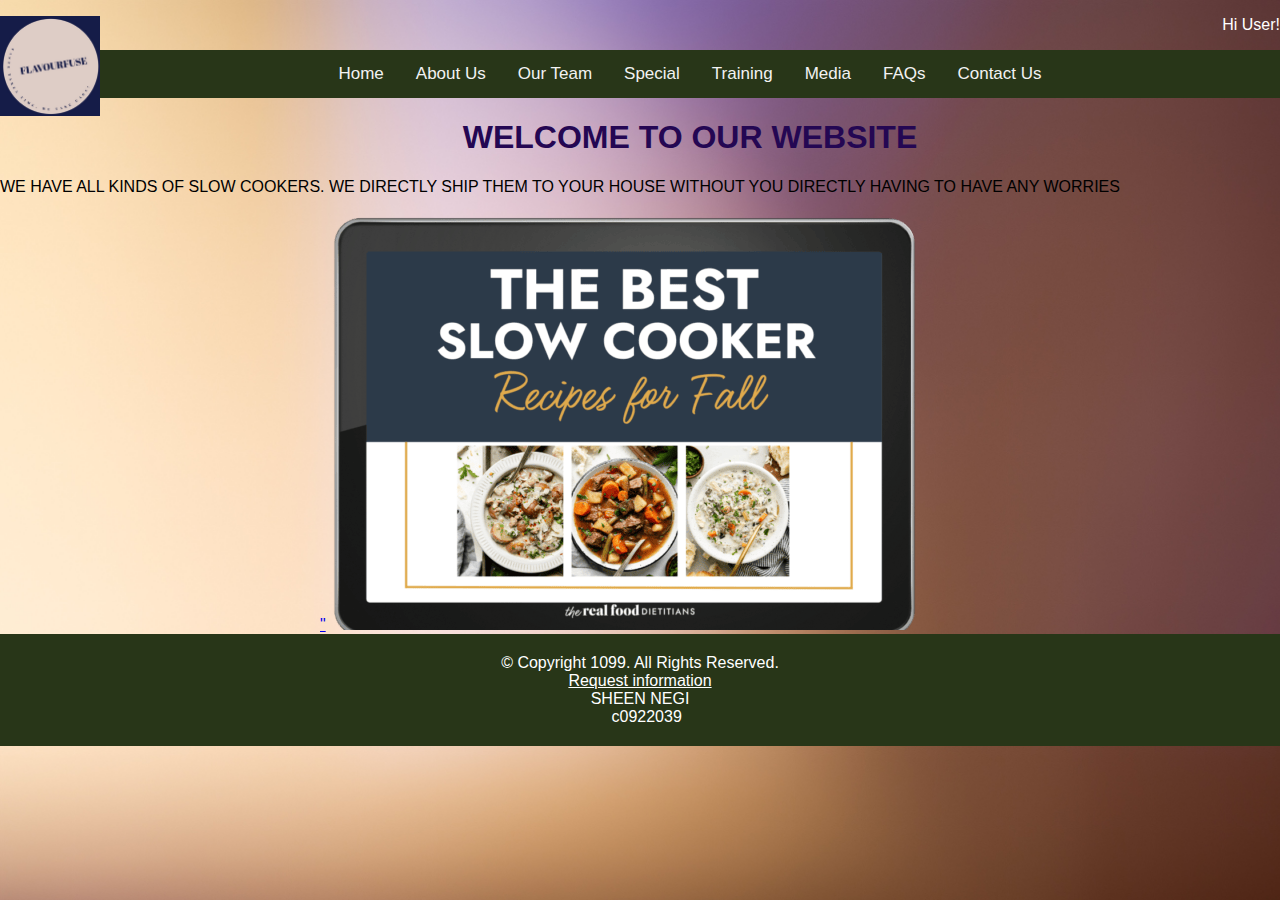
<file: index.html>
<!DOCTYPE html>
<html>

<head>
    <title>FLAVOURFUSE</title>
    <meta charset="utf-8">
    <meta name="viewport" content="width=device-width, initial scale=1">
    <link rel="stylesheet" href="css/style.css">
    <link rel="preconnect" href="https://fonts.googleapis.com">
    <link rel="preconnect" href="https://fonts.gstatic.com" crossorigin>
    <link
        href="https://fonts.googleapis.com/css2?family=Francois+One&family=Roboto+Slab:wght@100;200;300;400;500;600;700;800;900&display=swap"
        rel="stylesheet">
    <div>
        <a href="index.html" class="alignleft"> <img src="images/LOGO.jpeg" width="100px" height="100px"
                alt="FLAVOURFUSE"></a>

        <p class="hello">Hi User!</p>
    </div>
</head>

<body>
    <header>
    </header>
    <nav class="navi">
        <div class="inner__navi">
            <a href="index.html">Home </a>
            <a href="about.html">About Us</a>
            <a href="team.html">Our Team </a>
            <a href="specials.html">Special</a>
            <a href="training.html">Training</a>
            <a href="media.html">Media </a>
            <a href="faqs.html">FAQs</a>
            <a href="contact.html">Contact Us</a>
        </div>
    </nav>

    <h1>WELCOME TO OUR WEBSITE</h1>
    <p>WE HAVE ALL KINDS OF SLOW COOKERS. WE DIRECTLY SHIP THEM TO YOUR HOUSE WITHOUT YOU DIRECTLY HAVING TO HAVE ANY
        WORRIES</p>

        <div class="recipes">
            <a href="cookbook.html">"<img src="images/slow-rec.webp"></a>
        </div>
       
</body>
<footer>
    <p>&copy; Copyright 1099. All Rights Reserved.</p>
    <p><a href="mailto:info@flavour.com">Request information</a></p>
    <p>SHEEN NEGI</p>&nbsp;&nbsp; c0922039</p>
</footer>

</html>
</file>
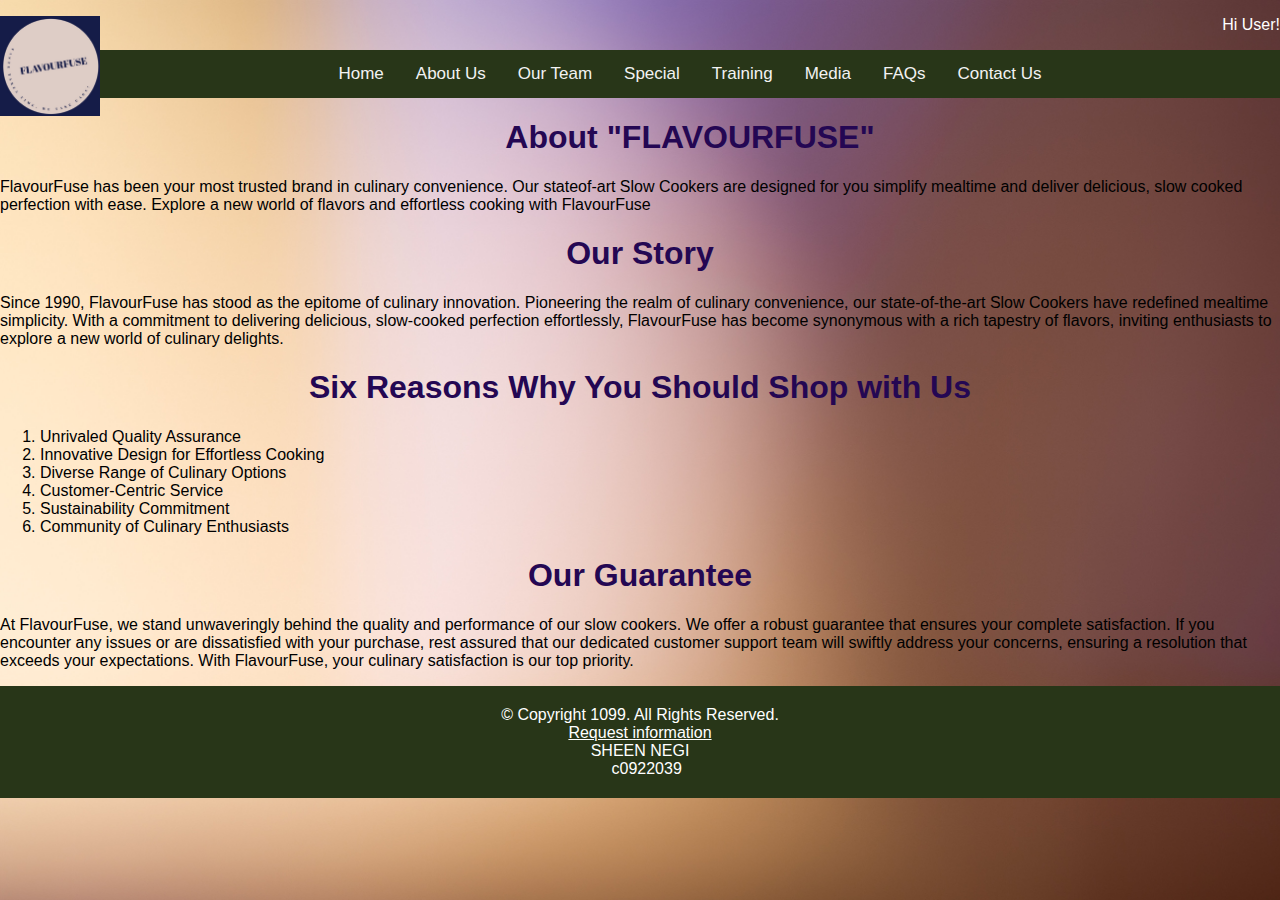
<file: about.html>
<!DOCTYPE html>
<html>

<head>
    <title>FLAVOURFUSE</title>
    <meta charset="utf-8">
    <meta name="viewport" content="width=device-width, initial scale=1">
    <link rel="stylesheet" href="css/style.css">
    <link rel="preconnect" href="https://fonts.googleapis.com">
    <link rel="preconnect" href="https://fonts.gstatic.com" crossorigin>
    <link
        href="https://fonts.googleapis.com/css2?family=Francois+One&family=Roboto+Slab:wght@100;200;300;400;500;600;700;800;900&display=swap"
        rel="stylesheet">
    <div>
        <a href="index.html" class="alignleft"> <img src="images/LOGO.jpeg" width="100px" height="100px"
                alt="FLAVOURFUSE"></a>

        <p class="hello">Hi User!</p>
    </div>
</head>

<body>
    <header>

        <nav class="navi">
            <div class="inner__navi">
                <a href="index.html">Home </a>
                <a href="about.html">About Us</a>
                <a href="team.html">Our Team </a>
                <a href="specials.html">Special</a>
                <a href="training.html">Training</a>
                <a href="media.html">Media </a>
                <a href="faqs.html">FAQs</a>
                <a href="contact.html">Contact Us</a>
            </div>
        </nav>
    </header>
    <main>
        <section id="about">
            <h1>About "FLAVOURFUSE"</h1>
            <p>
                FlavourFuse has been your most trusted brand in culinary convenience. Our stateof-art Slow Cookers are
                designed for you simplify mealtime and deliver delicious,
                slow cooked perfection with ease. Explore a new world of flavors and effortless
                cooking with FlavourFuse
            </p>
        </section>
        <section id="story">
            <h1>Our Story</h1>
            <p>
                Since 1990, FlavourFuse has stood as the epitome of culinary innovation. Pioneering the realm of
                culinary convenience, our state-of-the-art Slow Cookers have redefined mealtime simplicity. With a
                commitment to delivering delicious, slow-cooked perfection effortlessly, FlavourFuse has become
                synonymous with a rich tapestry of flavors, inviting enthusiasts to explore a new world of culinary
                delights.
            </p>
        </section>
        <section id="reasons">
            <h1>Six Reasons Why You Should Shop with Us</h1>
            <ol>
                <li>Unrivaled Quality Assurance</li>
                <li>Innovative Design for Effortless Cooking</li>
                <li>Diverse Range of Culinary Options</li>
                <li>Customer-Centric Service</li>
                <li>Sustainability Commitment</li>
                <li>Community of Culinary Enthusiasts</li>
            </ol>
        </section>
        <section id="guarantee">
            <h1>Our Guarantee</h1>
            <p>
                At FlavourFuse, we stand unwaveringly behind the quality and performance of our slow cookers. We offer a
                robust guarantee that ensures your complete satisfaction. If you encounter any issues or are
                dissatisfied with your purchase, rest assured that our dedicated customer support team will swiftly
                address your concerns, ensuring a resolution that exceeds your expectations. With FlavourFuse, your
                culinary satisfaction is our top priority.
            </p>
        </section>
    </main>
</body>
<footer>
    <p>&copy; Copyright 1099. All Rights Reserved.</p>
    <p><a href="mailto:info@flavour.com">Request information</a></p>
    <p>SHEEN NEGI</p>&nbsp;&nbsp; c0922039</p>
</footer>

</html>
</file>
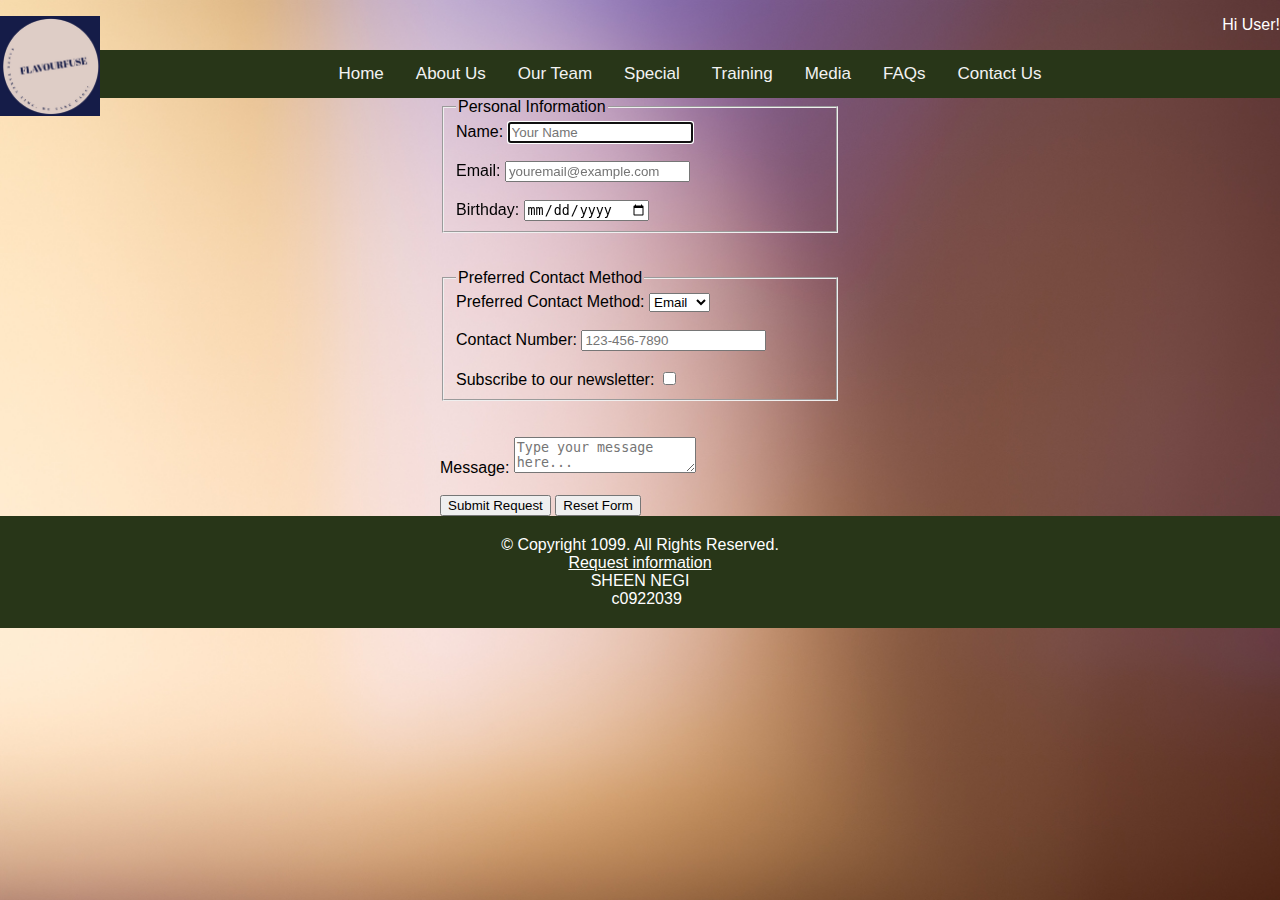
<file: contact.html>
<!DOCTYPE html>
<html>

<head>
    <title>FLAVOURFUSE</title>
    <meta charset="utf-8">
    <meta name="viewport" content="width=device-width, initial scale=1">
    <link rel="stylesheet" href="css/style.css">
    <link rel="preconnect" href="https://fonts.googleapis.com">
    <link rel="preconnect" href="https://fonts.gstatic.com" crossorigin>
    <link
        href="https://fonts.googleapis.com/css2?family=Francois+One&family=Roboto+Slab:wght@100;200;300;400;500;600;700;800;900&display=swap"
        rel="stylesheet">
    <div>
        <a href="index.html" class="alignleft"> <img src="images/LOGO.jpeg" width="100px" height="100px"
                alt="FLAVOURFUSE"></a>

        <p class="hello">Hi User!</p>
    </div>
</head>

<body>
    <nav class="navi">
        <div class="inner__navi">
            <a href="index.html">Home </a>
            <a href="about.html">About Us</a>
            <a href="team.html">Our Team </a>
            <a href="specials.html">Special</a>
            <a href="training.html">Training</a>
            <a href="media.html">Media </a>
            <a href="faqs.html">FAQs</a>
            <a href="contact.html">Contact Us</a>
        </div>
    </nav>
    <header></header>
    <form class="contact-form" action="/submit_contact_form" method="post">
        <fieldset>
           <legend>Personal Information</legend>
       
           <label for="name">Name:</label>
           <input type="text" id="name" name="name" required placeholder="Your Name" autofocus>
       
           <br><br>
       
           <label for="email">Email:</label>
           <input type="email" id="email" name="email" required placeholder="youremail@example.com">
       
           <br><br>
       
           <label for="birthday">Birthday:</label>
           <input type="date" id="birthday" name="birthday">
        </fieldset>
       
        <br><br>
       
        <fieldset>
           <legend>Preferred Contact Method</legend>
       
           <label for="contact-method">Preferred Contact Method:</label>
           <select id="contact-method" name="contact-method">
             <option value="email">Email</option>
             <option value="phone">Phone</option>
           </select>
       
           <br><br>
       
           <label for="contact-number">Contact Number:</label>
           <input type="text" id="contact-number" name="contact-number" placeholder="123-456-7890">
       
           <br><br>
       
           <label for="subscribe-newsletter">Subscribe to our newsletter:</label>
           <input type="checkbox" id="subscribe-newsletter" name="subscribe-newsletter">
        </fieldset>
       
        <br><br>
       
        <label for="message">Message:</label>
        <textarea id="message" name="message" required placeholder="Type your message here..."></textarea>
       
        <br><br>
       
        <button type="submit">Submit Request</button>
        <button type="reset">Reset Form</button>
       </form>
</body>
<footer>
    <p>&copy; Copyright 1099. All Rights Reserved.</p>
    <p><a href="mailto:info@flavour.com">Request information</a></p>
    <p>SHEEN NEGI</p>&nbsp;&nbsp; c0922039</p>
</footer>

</html>
</file>
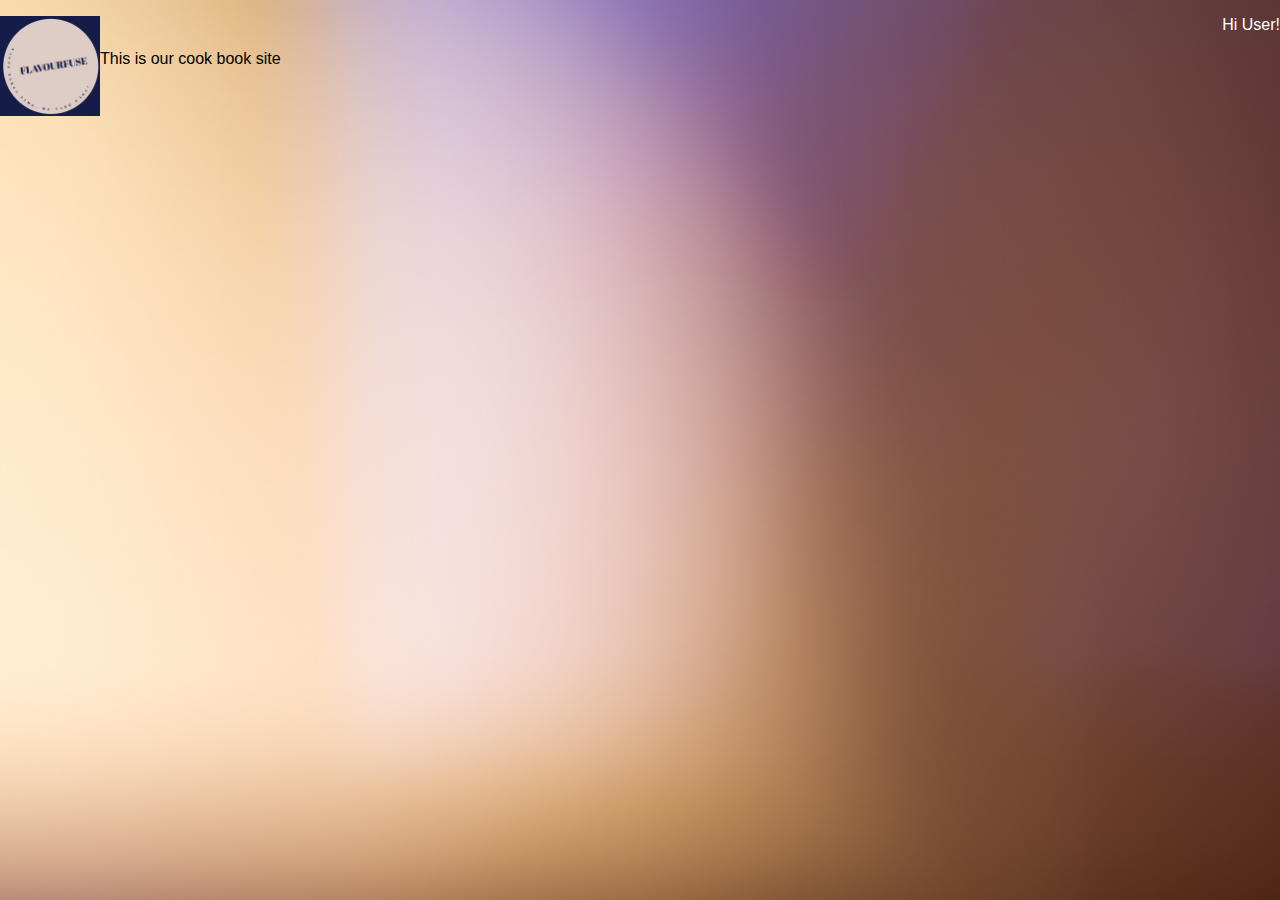
<file: cookbook.html>
<!DOCTYPE html>
<html>

<head>
    <title>FLAVOURFUSE</title>
    <meta charset="utf-8">
    <meta name="viewport" content="width=device-width, initial scale=1">
    <link rel="stylesheet" href="css/style.css">
    <link rel="preconnect" href="https://fonts.googleapis.com">
    <link rel="preconnect" href="https://fonts.gstatic.com" crossorigin>
    <link
        href="https://fonts.googleapis.com/css2?family=Francois+One&family=Roboto+Slab:wght@100;200;300;400;500;600;700;800;900&display=swap"
        rel="stylesheet">
    <div>
        <a href="index.html" class="alignleft"> <img src="images/LOGO.jpeg" width="100px" height="100px"
                alt="FLAVOURFUSE"></a>

        <p class="hello">Hi User!</p>
    </div>
</head>

<body>
    <header>
    </header>
<p>This is our cook book site</p>
</body>
</html>
</file>
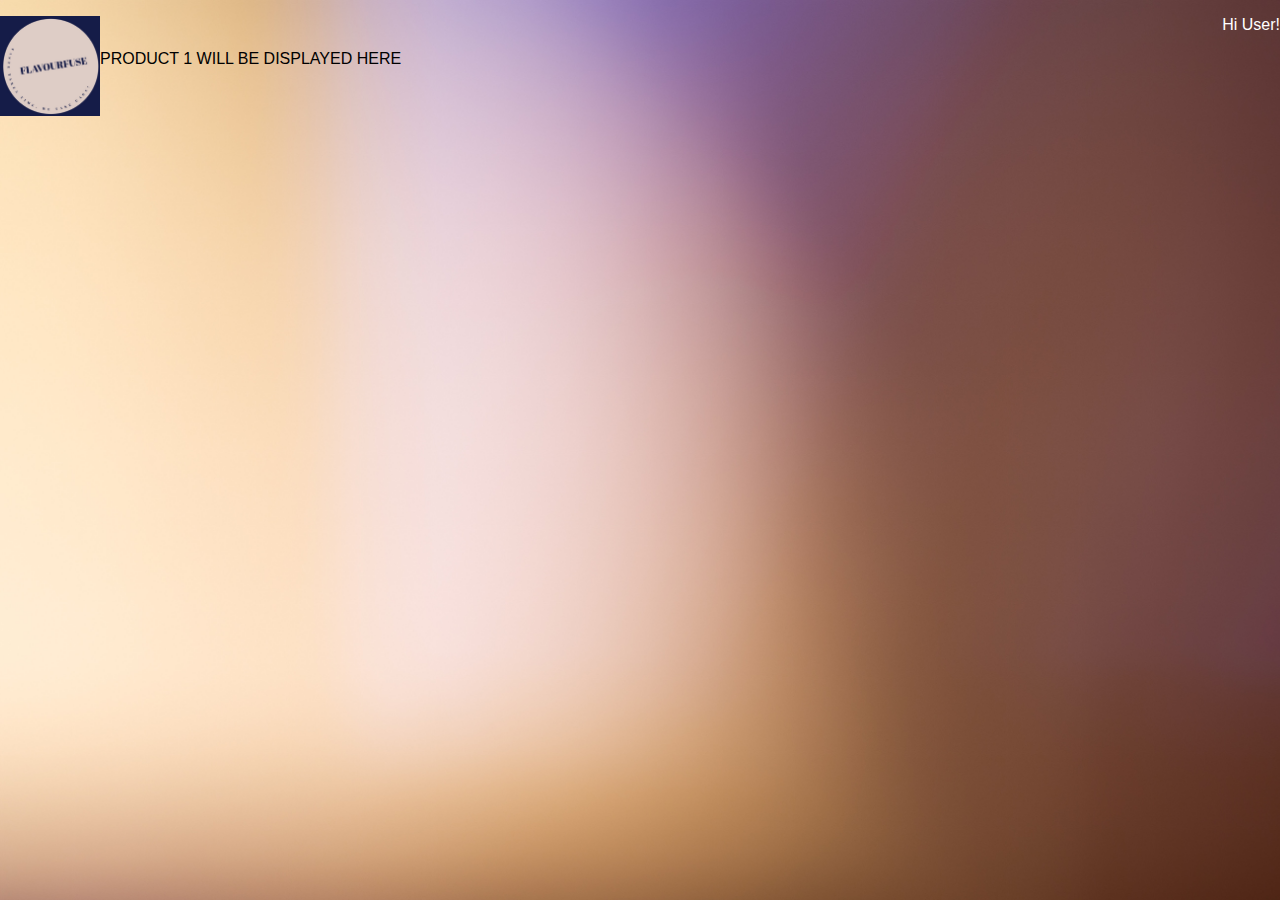
<file: product1.html>
<!DOCTYPE html>
<html>

<head>
    <title>FLAVOURFUSE</title>
    <meta charset="utf-8">
    <meta name="viewport" content="width=device-width, initial scale=1">
    <link rel="stylesheet" href="css/style.css">
    <link rel="preconnect" href="https://fonts.googleapis.com">
    <link rel="preconnect" href="https://fonts.gstatic.com" crossorigin>
    <link
        href="https://fonts.googleapis.com/css2?family=Francois+One&family=Roboto+Slab:wght@100;200;300;400;500;600;700;800;900&display=swap"
        rel="stylesheet">
    <div>
        <a href="index.html" class="alignleft"> <img src="images/LOGO.jpeg" width="100px" height="100px"
                alt="FLAVOURFUSE"></a>

        <p class="hello">Hi User!</p>
    </div>
</head>

<body>
    <header>
    </header>
<p>PRODUCT 1 WILL BE DISPLAYED HERE</p>
</body>
</html>
</file>
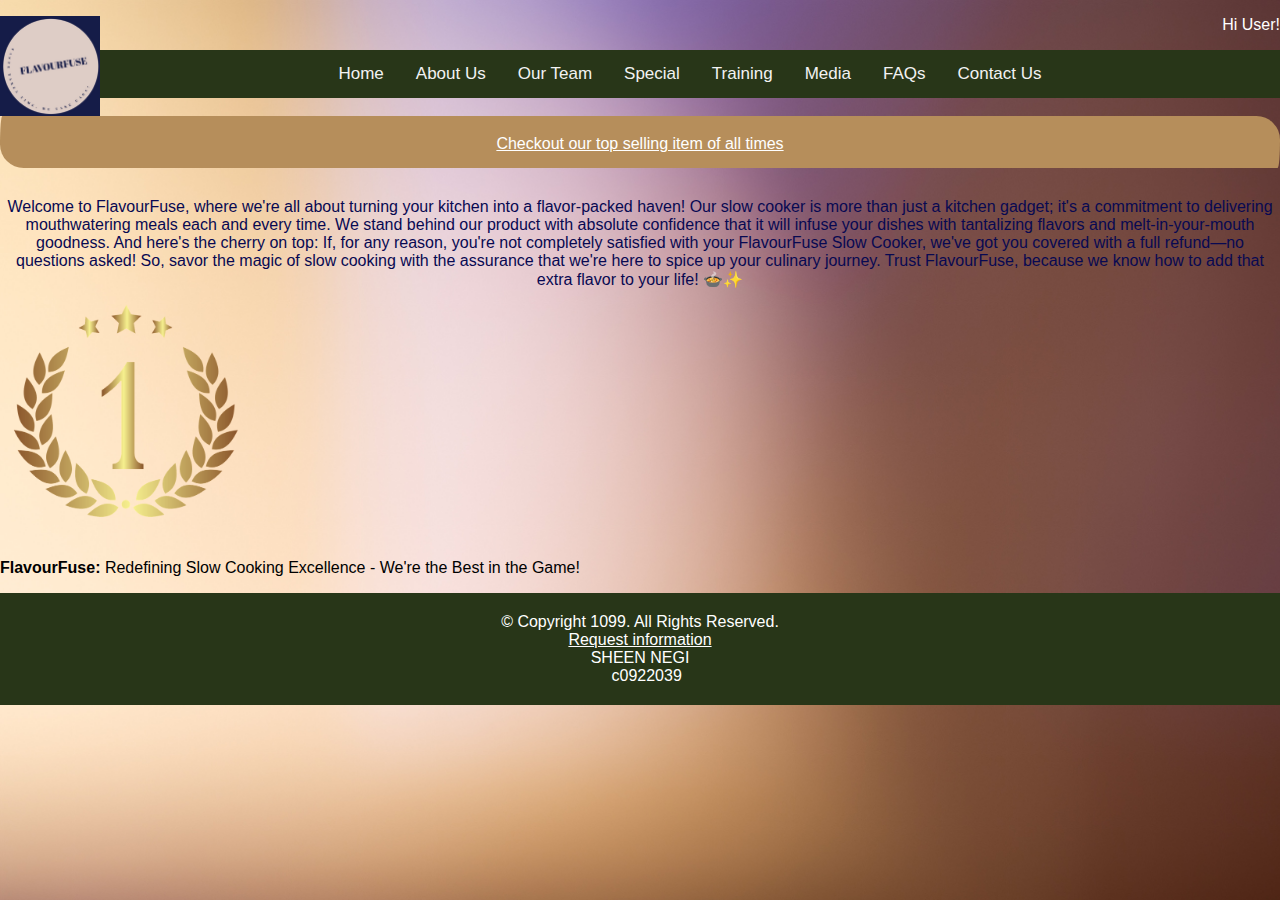
<file: specials.html>
<!DOCTYPE html>
<html>

<head>
    <title>FLAVOURFUSE</title>
    <meta charset="utf-8">
    <meta name="viewport" content="width=device-width, initial scale=1">
    <link rel="stylesheet" href="css/style.css">
    <link rel="preconnect" href="https://fonts.googleapis.com">
    <link rel="preconnect" href="https://fonts.gstatic.com" crossorigin>
    <link
        href="https://fonts.googleapis.com/css2?family=Francois+One&family=Roboto+Slab:wght@100;200;300;400;500;600;700;800;900&display=swap"
        rel="stylesheet">
    <div>
        <a href="index.html" class="alignleft"> <img src="images/LOGO.jpeg" width="100px" height="100px"
                alt="FLAVOURFUSE"></a>

        <p class="hello">Hi User!</p>
    </div>
</head>

<body>
    <header>
    </header>
    <nav class="navi">
        <div class="inner__navi">
            <a href="index.html">Home </a>
            <a href="about.html">About Us</a>
            <a href="team.html">Our Team </a>
            <a href="special.html">Special</a>
            <a href="training.html">Training</a>
            <a href="media.html">Media </a>
            <a href="faqs.html">FAQs</a>
            <a href="contact.html">Contact Us</a>
        </div>
    </nav>
    <br>
    <div class="top-banner">
        <a href="product1.html" target="_blank">Checkout our top selling item of all times</a>
    </div>
<div class="phrase" >
Welcome to FlavourFuse, where we're all about turning your kitchen into a flavor-packed haven! Our slow cooker is
more than just a kitchen gadget; it's a commitment to delivering mouthwatering meals each and every time. We stand
behind our product with absolute confidence that it will infuse your dishes with tantalizing flavors and
melt-in-your-mouth goodness. And here's the cherry on top: If, for any reason, you're not completely satisfied with
your FlavourFuse Slow Cooker, we've got you covered with a full refund—no questions asked! So, savor the magic of
slow cooking with the assurance that we're here to spice up your culinary journey. Trust FlavourFuse, because we
know how to add that extra flavor to your life! 🍲✨
</div>
    <div class="images">
        <div><img src="images/number1.webp" height="250" width="250"></div>
        <div><p><B>FlavourFuse:</B> Redefining Slow Cooking Excellence - We're the Best in the Game!</p></div>
    </div>

</body>
<footer>
    <p>&copy; Copyright 1099. All Rights Reserved.</p>
    <p><a href="mailto:info@flavour.com">Request information</a></p>
    <p>SHEEN NEGI</p>&nbsp;&nbsp; c0922039</p>
</footer>

</html>
</file>
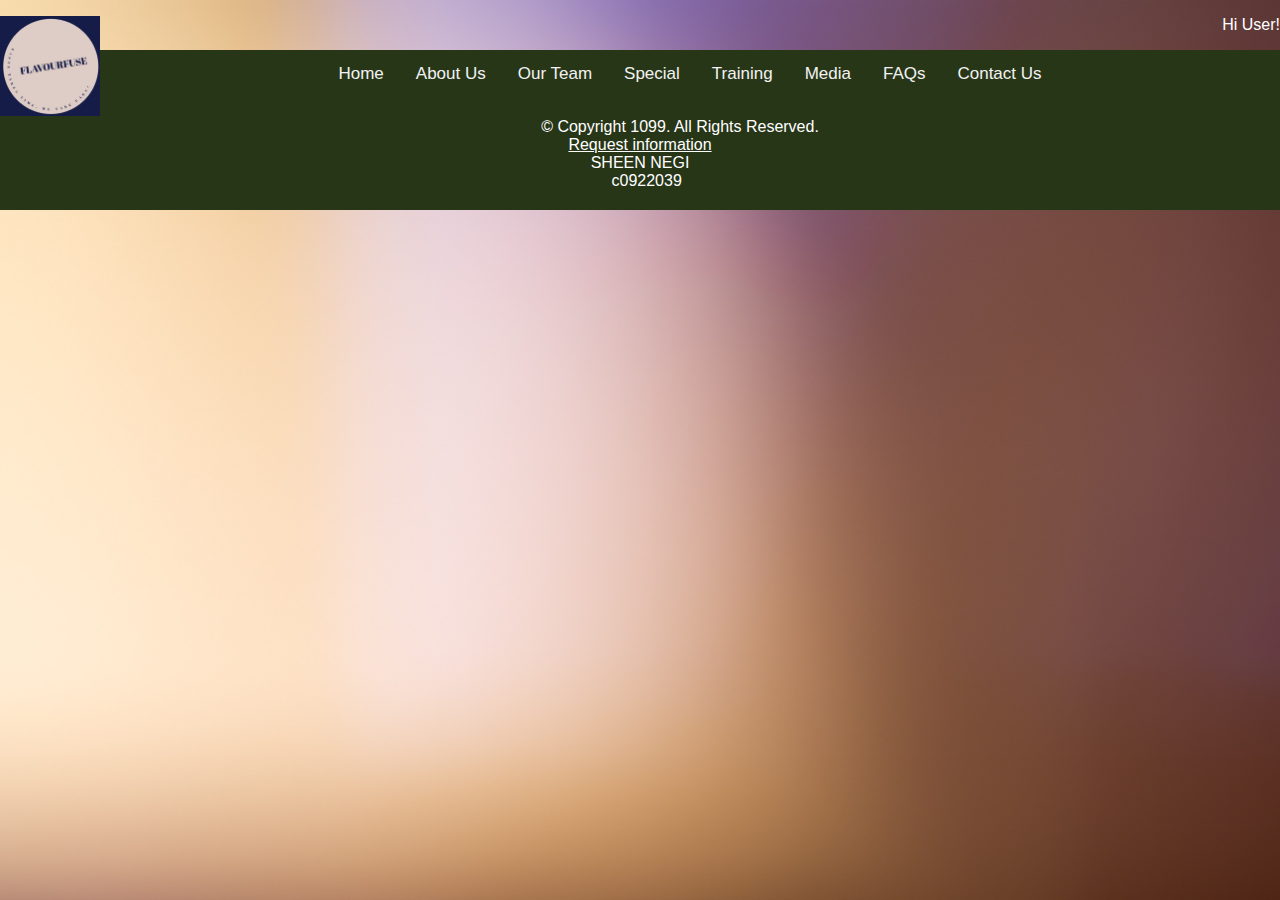
<file: template.html>
<!DOCTYPE html>
<html>

<head>
    <title>FLAVOURFUSE</title>
    <meta charset="utf-8">
    <meta name="viewport" content="width=device-width, initial scale=1">
    <link rel="stylesheet" href="css/style.css">
    <link rel="preconnect" href="https://fonts.googleapis.com">
    <link rel="preconnect" href="https://fonts.gstatic.com" crossorigin>
    <link
        href="https://fonts.googleapis.com/css2?family=Francois+One&family=Roboto+Slab:wght@100;200;300;400;500;600;700;800;900&display=swap"
        rel="stylesheet">
    <div>
        <a href="index.html" class="alignleft"> <img src="images/LOGO.jpeg" width="100px" height="100px"
                alt="FLAVOURFUSE"></a>

        <p class="hello">Hi User!</p>
    </div>
</head>

<body>
    <nav class="navi">
        <div class="inner__navi">
            <a href="index.html">Home </a>
            <a href="about.html">About Us</a>
            <a href="team.html">Our Team </a>
            <a href="specials.html">Special</a>
            <a href="training.html">Training</a>
            <a href="media.html">Media </a>
            <a href="faqs.html">FAQs</a>
            <a href="contact.html">Contact Us</a>
        </div>
    </nav>
</body>
<footer>
    <p>&copy; Copyright 1099. All Rights Reserved.</p>
    <p><a href="mailto:info@flavour.com">Request information</a></p>
    <p>SHEEN NEGI</p>&nbsp;&nbsp; c0922039</p>
</footer>

</html>
</file>
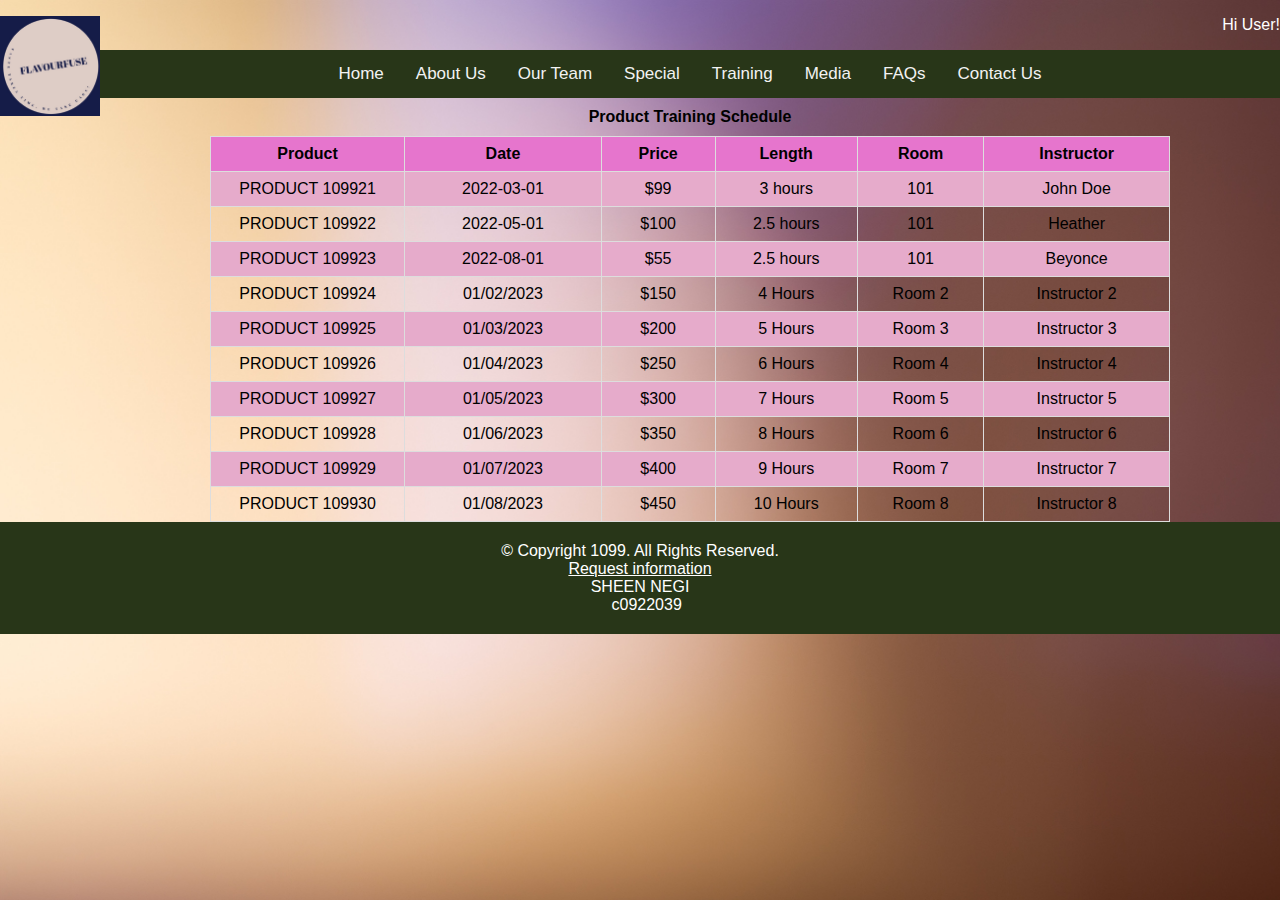
<file: training.html>
<!DOCTYPE html>
<html>

<head>
    <title>FLAVOURFUSE</title>
    <meta charset="utf-8">
    <meta name="viewport" content="width=device-width, initial scale=1">
    <link rel="stylesheet" href="css/style.css">
    <link rel="preconnect" href="https://fonts.googleapis.com">
    <link rel="preconnect" href="https://fonts.gstatic.com" crossorigin>
    <link
        href="https://fonts.googleapis.com/css2?family=Francois+One&family=Roboto+Slab:wght@100;200;300;400;500;600;700;800;900&display=swap"
        rel="stylesheet">
    <div>
        <a href="index.html" class="alignleft"> <img src="images/LOGO.jpeg" width="100px" height="100px"
                alt="FLAVOURFUSE"></a>

        <p class="hello">Hi User!</p>
    </div>
</head>

<body>
    <header>
    </header>
    <nav class="navi">
        <div class="inner__navi">
            <a href="index.html">Home </a>
            <a href="about.html">About Us</a>
            <a href="team.html">Our Team </a>
            <a href="specials.html">Special</a>
            <a href="training.html">Training</a>
            <a href="media.html">Media </a>
            <a href="faqs.html">FAQs</a>
            <a href="contact.html">Contact Us</a>
        </div>
    </nav>
    <table class="center">
        <caption>Product Training Schedule</caption>
        
            <tr>
                <th>Product</th>
                <th>Date</th>
                <th>Price</th>
                <th>Length</th>
                <th>Room</th>
                <th>Instructor</th>
            </tr>
        
        <tb>
            <tr>
                <td>PRODUCT 109921</td>
                <td>2022-03-01</td>
                <td>$99</td>
                <td>3 hours</td>
                <td>101</td>
                <td>John Doe</td>
            </tr>
            <tr>
                <td>PRODUCT 109922</td>
                <td>2022-05-01</td>
                <td>$100</td>
                <td>2.5 hours</td>
                <td>101</td>
                <td>Heather</td>
            </tr>
            <tr>
                <td>PRODUCT 109923</td>
                <td>2022-08-01</td>
                <td>$55</td>
                <td>2.5 hours</td>
                <td>101</td>
                <td>Beyonce</td>
            </tr>
            <tr>
                <td>PRODUCT 109924</td>
                <td>01/02/2023</td>
                <td>$150</td>
                <td>4 Hours</td>
                <td>Room 2</td>
                <td>Instructor 2</td>
            </tr>
            <tr>
                <td>PRODUCT 109925</td>
                <td>01/03/2023</td>
                <td>$200</td>
                <td>5 Hours</td>
                <td>Room 3</td>
                <td>Instructor 3</td>
            </tr>
            <tr>
                <td>PRODUCT 109926</td>
                <td>01/04/2023</td>
                <td>$250</td>
                <td>6 Hours</td>
                <td>Room 4</td>
                <td>Instructor 4</td>
            </tr>
            <tr>
                <td>PRODUCT 109927</td>
                <td>01/05/2023</td>
                <td>$300</td>
                <td>7 Hours</td>
                <td>Room 5</td>
                <td>Instructor 5</td>
            </tr>
            <tr>
                <td>PRODUCT 109928</td>
                <td>01/06/2023</td>
                <td>$350</td>
                <td>8 Hours</td>
                <td>Room 6</td>
                <td>Instructor 6</td>
            </tr>
            <tr>
                <td>PRODUCT 109929</td>
                <td>01/07/2023</td>
                <td>$400</td>
                <td>9 Hours</td>
                <td>Room 7</td>
                <td>Instructor 7</td>
            </tr>
            <tr>
                <td>PRODUCT 109930</td>
                <td>01/08/2023</td>
                <td>$450</td>
                <td>10 Hours</td>
                <td>Room 8</td>
                <td>Instructor 8</td>
            </tr>
        </tb>
    </table>
</body>
<footer>
    <p>&copy; Copyright 1099. All Rights Reserved.</p>
    <p><a href="mailto:info@flavour.com">Request information</a></p>
    <p>SHEEN NEGI</p>&nbsp;&nbsp; c0922039</p>
</footer>

</html>
</file>
<file: css/style.css>
.navi {
    overflow: hidden;
    background-color: #283618;

}
.hello{
    text-align: right;
    color:#fff;
}
.alignleft {
	float: left;

}

body {
    background-color: #ffffff;
    background-image: url(background.jpg);
    background-attachment: fixed;
    background-size: cover;
}

h1 {
    text-align:center;
    color: rgb(36, 7, 83);
}

.inner__navi {
    display: flex;
    justify-content: center;
}

.contact-form {
    width: 100%;
    max-width: 400px;
    margin: 0 auto;
 }

.navi a {
    float: left;
    color: #f2f2f2;
    text-align: center;
    padding: 14px 16px;
    text-decoration: none;
    font-size: 17px;
}

.navi a:hover {
    background-color: #ddd;
    color: black;
}
.recipes{
    display: block;
  margin-left: auto;
  margin-right: auto;
  width: 50%;
}
.phrase{
    color:rgb(8, 9, 82);
    text-align: center;
}
footer {
    background-color: #283618;
    color: #fff;
    padding: 20px;
    text-align: center;
}

footer p {
    margin: 0;
}
footer a{
    color: white;
}

.top-banner {
    margin-bottom: 30px;
    text-align: center;
    background-color: #b68e5b;
    border-radius: 10px 100px /120px 100px;
  }
  
  .top-banner a, .top-banner span {
    display: inline-block;
  }
  
  .top-banner a {
    width: 100%;
    padding: 15px 0;
    text-decoration: none;
    color: #fff;
    color:#ffffff;
    text-decoration: underline;
  }
  
  .top-banner a:hover {
    color: #e4b349;
  }
  /* Generic styles */
body {
    font-family: Arial, sans-serif;
    margin: 0;
    padding: 0;
}

.center-image {
    display: flex;
    justify-content: center;
    margin-bottom: 20px;
}

nav ul {
    list-style-type: none;
    margin: 0;
    padding: 0;
}

nav ul li a {
    color: #000;
    text-decoration: none;
}

nav ul li a:hover {
    text-decoration: underline;
}

/* Media queries for mob viewports */
@media screen and (max-width: 480px) {

}
/* Media queries for tab viewports */
@media screen and (min-width: 481px) and (max-width: 768px) {
}
/* Media queries for desktop viewports */
@media screen and (min-width: 769px) {

}
figure {
    margin-bottom: 20px;
}

.emp {
    width: 75%;
}

figcaption {
    font-style: italic;
    color: #777;
    margin-top: 5px;
}

/* Style the aside section */
aside {
    padding: 20px;
    background-color: #f4f4f4;
    margin-bottom: 20px;
}

aside p {
    margin-bottom: 10px;
}


table {
    border-collapse: collapse;
    width: 75%;
    text-align: center;
    
}
.center {
    margin-left: auto;
    margin-right: auto;
  }

caption {
    font-weight: bold;
    padding: 10px;
    text-align: center;
}

th, td {
    border: 1px solid #ddd;
    padding: 8px;
    text-align: center;
    height: 2px;
    width: 2px;
}

th {
    background-color: #e675cd;
}

tr:nth-child(even) {
    background-color: #e6abcb;
}

tr:hover {
    background-color: #d36b8d;
}
</file>
